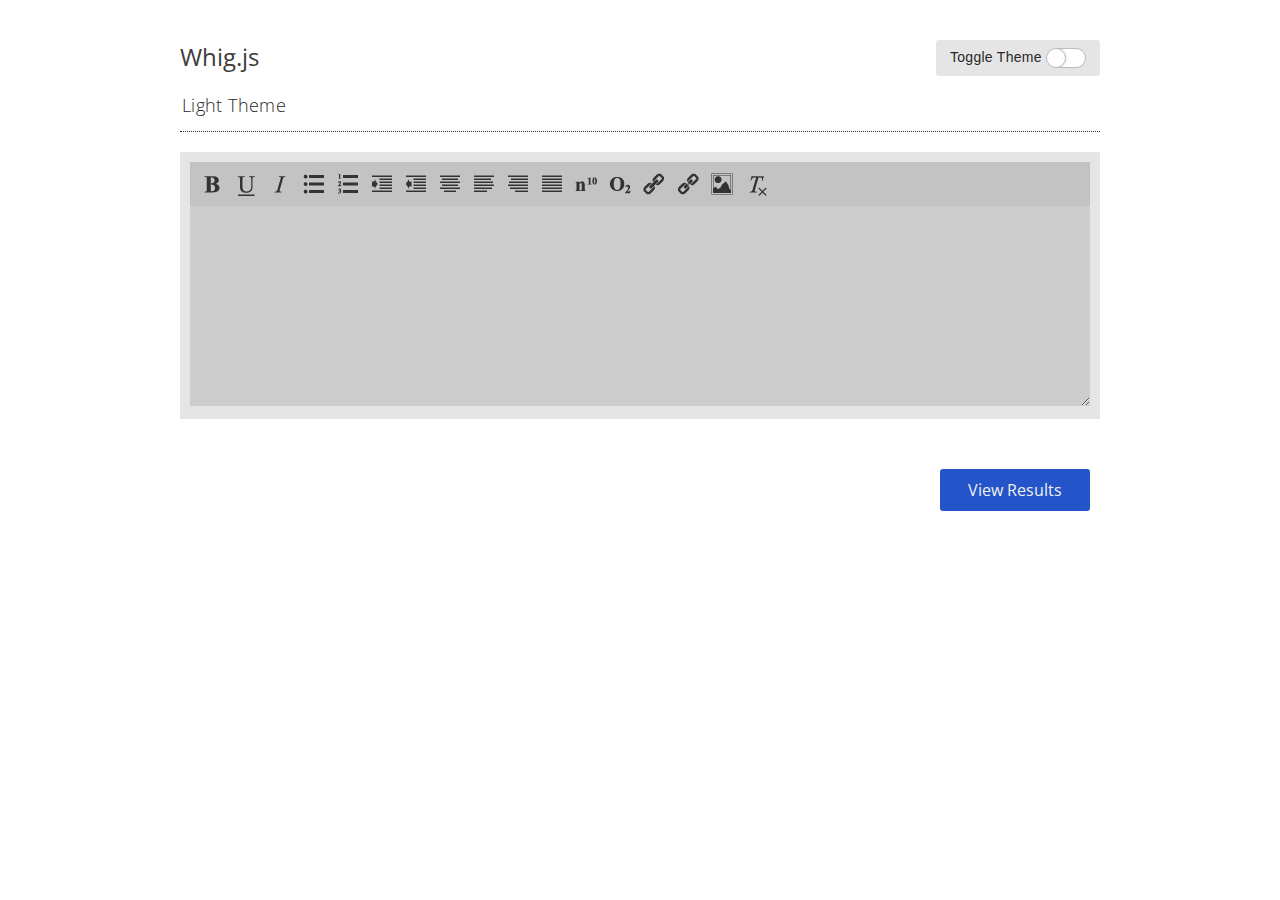
<file: demo.html>
<!DOCTYPE html>
<html lang="en">
<head>
    <meta charset="UTF-8">
    <link media="only screen"
          href='http://fonts.googleapis.com/css?family=Open+Sans:300,400,600|Open+Sans+Condensed:300,700'
          type='text/css' rel='stylesheet'/>
    <link media="screen" rel="stylesheet" type="text/css" href="css/main.css">
    <link media="screen" rel="stylesheet" type="text/css" href="src/whig.css">
    <script type="text/javascript" src="src/whig.js"></script>
    <title>Whig JS Editor</title>
</head>
<body>
<div id="content_wrap">
    <h1>
        <label for="theme_toggle" class="">Toggle Theme <input type="checkbox" id="theme_toggle"/></label>
        Whig.js
    </h1>

    <form class="page-state default-state" data-state="form">
        <fieldset>
            <label for="whig_input" id="theme_display">Light Theme</label>
            <textarea name="whig_input" id="whig_input" class="whig-field" data-css-path="src/whig.css"
                      data-init-callback="initToggle"></textarea>
        </fieldset>
        <input type="submit" value="View Results"/>
    </form>
    <div id="output_wrap" class="page-state" data-state="output">
        <div id="output"></div>
        <button type="button" id="back_button">&#10094; Back</button>
    </div>
</div>
<script type="text/javascript" src="js/demo.js"></script>
</body>
</html>
</file>
<file: css/main.css>
@charset "UTF-8";
/* CSS Document */

/*--- BOF ---*/

* {
    margin: 0;
    padding: 0;
    border: none 0;
    font-size: 14px;
    box-sizing: border-box;
}

html, body {
    width: 100%;
    height: auto;
    min-height: 100%;
    position: relative;
    font: 300 14px "Arial", sans-serif;
}

html {
    height: 100%;
}

body {
    background: rgb(255, 255, 255);
    overflow: auto;
    position: relative;
}

h1 {
    font: 400 24px "Open Sans", sans-serif;
    color: rgb(60, 60, 60);
    margin: 0 0 20px 0;
}

hr {
    width: 100%;
    height: 1px;
    background: rgb(163, 163, 163);
    box-sizing: border-box;
    margin: 12px 0;
}

form {
    overflow: auto;
    position: relative;
    width: 100%;
    box-sizing: border-box;
}

fieldset {
    overflow: auto;
    border: none;
    margin: 0 0 40px 0;
}

label,
h2 {
    display: block;
    padding: 0 0 14px 2px;
    margin: 0 0 20px 0;
    border-bottom: rgb(40, 40, 40) 1px dotted;
    font: 300 18px "Open Sans Condensed", sans-serif;
    color: rgb(40, 40, 40);
    letter-spacing: 0.02em;
}

input[type="submit"],
button[type="button"] {
    -webkit-appearance: none;
    -moz-appearance: none;
    appearance: none;
    outline: none;
    border: none 0;
    padding: 10px 28px;
    margin: 10px 10px 0 0;
    float: right;
    width: auto;
    height: auto;
    border-radius: 3px;
    cursor: pointer;
    text-align: center;
    font: 400 16px "Open Sans", sans-serif;
    background: rgb(36, 84, 201);
    color: rgb(240, 240, 240);
}

#content_wrap {
    width: 100%;
    max-width: 960px;
    min-width: 480px;
    margin: 0 auto;
    padding: 40px 20px 80px;
}

h1 > label {
    float: right;
    border: none 0;
    margin: 0;
    padding: 8px 14px;
    border-radius: 3px;
    font: 400 14px "Arial", sans-serif;
    background: rgba(0, 0, 0, 0.1);
}

h1 > label > input[type="checkbox"] {
    position: relative;
    width: 40px;
    height: 20px;
    -webkit-appearance: none;
    outline: none;
    border-radius: 11px;
    border: 1px solid #bbb;
    background-color: rgb(255, 255, 255);
    overflow: hidden;
    vertical-align: middle;
}

h1 > label > input[type="checkbox"]:after {
    content: '';
    box-sizing: border-box;
    top: -1px;
    left: -1px;
    display: block;
    width: 20px;
    height: 20px;
    position: absolute;
    border-radius: 11px;
    border: 1px solid #bbb;
    background-color: rgb(255, 255, 255);
    box-shadow: 0 0 3px 0 rgba(0, 0, 0, 0.2);
}

h1 > label > input[type="checkbox"]:checked {
    background-color: rgb(55, 55, 55);
}

h1 > label > input[type="checkbox"]:checked:after {
    left: 19px;
}

#output_wrap {
    display: none;
    overflow: auto;
}

@-moz-document url-prefix() {

}

/*--- EOF ---*/
</file>
<file: src/whig.css>
@charset "UTF-8";
/* CSS Document */

/*--- BOF ---*/

/*--- LIGHT THEME (AND COMMON) --*/

.whig-wrapper {
    overflow: auto;
    background: rgb(229, 229, 229);
    padding: 10px;
    position: relative;
}

.whig-wrapper iframe {
    background: rgb(205, 205, 205);
    width: 100%;
    min-height: 200px;
    color: rgb(44, 44, 44);
    font: 400 13px "Arial", sans-serif;
    resize: vertical;
}

body.whig-body {
    color: rgb(44, 44, 44);
    font: 400 13px "Arial", sans-serif;
}

.whig-toolbar {
    padding: 0 10px 10px 10px;
    overflow: auto;
    background: rgb(195, 195, 195);
}

.whig-wrapper button {
    -webkit-appearance: none;
    -moz-appearance: none;
    appearance: none;
    outline: none;
    border: none 0;
    padding: 0;
    margin: 10px 10px 0 0;
    float: left;
    width: auto;
    height: auto;
    border-radius: 3px;
    background: transparent;
    cursor: pointer;
}

.whig-wrapper button:last-child {
    margin: 10px 0 0 0;
}

.whig-wrapper .icon {
    float: left;
    width: 24px;
    height: 24px;
    text-indent: -999px;
    overflow: hidden;
    background: transparent url('img/whig-sprite.png') no-repeat 0 0;
}

.whig-wrapper .icon.bold {
    background-position: 0 0;
}

.whig-wrapper .icon.underline {
    background-position: -24px 0;
}

.whig-wrapper .icon.italicize {
    background-position: -48px 0;
}

.whig-wrapper .icon.ul {
    background-position: -72px 0;
}

.whig-wrapper .icon.ol {
    background-position: -96px 0;
}

.whig-wrapper .icon.remove {
    background-position: -168px 0;
}

.whig-wrapper .icon.indent {
    background-position: -120px 0;
}

.whig-wrapper .icon.outdent {
    background-position: -144px 0;
}

.whig-wrapper .icon.center {
    background-position: -192px 0;
}

.whig-wrapper .icon.left {
    background-position: -216px 0;
}

.whig-wrapper .icon.right {
    background-position: -240px 0;
}

.whig-wrapper .icon.full {
    background-position: -264px 0;
}

.whig-wrapper .icon.superscript {
    background-position: -288px 0;
}

.whig-wrapper .icon.subscript {
    background-position: -312px 0;
}

.whig-wrapper .icon.link {
    background-position: -336px 0;
}

.whig-wrapper .icon.unlink {
    background-position: -360px 0;
}

.whig-wrapper .icon.image {
    background-position: -384px 0;
}

#whig_dialog_wrap {
    position: absolute;
    top: 0;
    left: 0;
    right: 0;
    bottom: 0;
    width: auto;
    height: auto;
    margin: auto;
    z-index: 2;
    background: rgba(255, 255, 255, 0.9);
}

#whig_dialog_window {
    position: absolute;
    top: 0;
    left: 0;
    right: 0;
    bottom: 0;
    width: 400px;
    height: 80%;
    margin: auto;
    padding: 20px;
    background: rgb(255, 255, 255);
    border: rgb(230, 230, 230) 2px solid;
    overflow: auto;
}

#whig_dialog_header {
    font: 600 15px "Open Sans", sans-serif;
    letter-spacing: 0.04em;
    text-transform: uppercase;
    line-height: 1.0em;
    border-bottom: rgb(194, 194, 194) 3px solid;
    margin: 0 0 14px 0;
    padding: 0 0 10px 0;
}

#whig_dialog_content {
    overflow: auto;
}

#whig_dialog_content label {
    font: 400 14px "Arial", sans-serif;
    padding: 4px 0;
    margin: 0 10px 10px 0;
    float: left;
    clear: left;
    border: none 0;
    min-width: 80px;
}

#whig_dialog_content input[type='text'] {
    -webkit-appearance: none;
    -moz-appearance: none;
    appearance: none;
    outline: none;
    border: rgb(180, 180, 180) 1px solid;
    background: rgb(236, 236, 236);
    font-size: 13px;
    border-radius: 3px;
    margin: 0 0 16px 0;
    padding: 4px 8px 4px 0;
    color: rgb(45, 45, 45);
    text-indent: 8px;
}

#whig_dialog_content input[type='text'].error {
    border: rgb(185, 27, 27) 1px solid;
    color: rgb(45, 45, 45);
}

p.help-text {
    font: 300 10px 'Arial', sans-serif;
    color: rgb(140, 140, 140);
    margin: -8px 0 16px 0;
    clear: both;
}

#whig_dialog_content input[type='radio'] {
    outline: none;
    color: rgb(45, 45, 45);
    margin: 0 6px 10px 0;
}

#whig_dialog_content label.inline-label {
    overflow: auto;
    clear: none;
    margin: 0 6px 0 0;
    padding: 6px 2px;
    min-width: 0;
    width: auto;
}

#whig_dialog_content .float_wrap#margin_wrap label.inline-label {
    margin: 0;
}

#whig_dialog_content label.inline-label input[type="text"] {
    margin: 0 0 10px 4px;
    width: 30px;
}

#whig_dialog_content label.inline-label span {
    font-size: 12px;
}

#whig_dialog_content .float_wrap#margin_wrap label.inline-label span {
    font-size: 14px;
    font-weight: 600;
    margin: 0 6px;
}

#whig_dialog_content .float_wrap {
    margin: 0 0 16px;
    padding: 10px 10px 0 10px;
    background: rgba(0, 0, 0, 0.1);
    border-radius: 3px;
}

#whig_dialog_content .float_wrap legend {
    float: left;
    padding: 0 0 6px 0;
    margin: 0 0 8px 0;
    color: rgb(69, 69, 69);
    border-bottom: rgb(190, 190, 190) 1px solid;
    display: block;
    width: 100%;
}

#image_link_wrap {
    overflow: auto;
    background: rgba(0, 0, 0, 0.1);
    padding: 10px 10px 0 10px;
    border-radius: 3px;
    margin: 0 0 16px;
}

#image_link_toggle {
    float: right;
    margin: 2px 0 0;
}

#image_link_url_wrap {
    display: none;
}

#image_link_url_wrap.visible {
    display: block;
    clear: both;
    padding: 8px 0 0;
}

#whig_button_wrap {
    overflow: auto;
    margin: 0;
    padding: 15px 0 0 0;
    border-top: rgb(120, 120, 120) 1px dotted;
}

#whig_button_wrap button {
    float: right;
    margin: 0 0 0 10px;
    padding: 4px 0;
    width: 100px;
    text-align: center;
    font: 400 14px "Open Sans", sans-serif;
}

#whig_button_wrap button#whig_dialog_cancel {
    background: transparent;
    color: rgb(69, 69, 69);
    border: rgb(190, 190, 190) 2px solid;
}

#whig_button_wrap button#whig_dialog_confirm {
    background: rgb(36, 84, 201);
    color: rgb(240, 240, 240);
    border: rgb(36, 84, 201) 2px solid;
}

/*--------- DARK THEME ---------*/

.whig-wrapper.dark {
    background: rgb(55, 55, 55);
}

.whig-wrapper.dark iframe {
    background: rgb(45, 45, 45);
}

body.whig-body.dark {
    color: rgb(220, 220, 220);
}

.whig-wrapper.dark .whig-toolbar {
    background: rgb(36, 36, 36);
}

.whig-wrapper.dark .icon.bold {
    background-position: 0 -24px;
}

.whig-wrapper.dark .icon.underline {
    background-position: -24px -24px;
}

.whig-wrapper.dark .icon.italicize {
    background-position: -48px -24px;
}

.whig-wrapper.dark .icon.ul {
    background-position: -72px -24px;
}

.whig-wrapper.dark .icon.ol {
    background-position: -96px -24px;
}

.whig-wrapper.dark .icon.remove {
    background-position: -168px -24px;
}

.whig-wrapper.dark .icon.indent {
    background-position: -120px -24px;
}

.whig-wrapper.dark .icon.outdent {
    background-position: -144px -24px;
}

.whig-wrapper.dark .icon.center {
    background-position: -192px -24px;
}

.whig-wrapper.dark .icon.left {
    background-position: -216px -24px;
}

.whig-wrapper.dark .icon.right {
    background-position: -240px -24px;
}

.whig-wrapper.dark .icon.full {
    background-position: -264px -24px;
}

.whig-wrapper.dark .icon.superscript {
    background-position: -288px -24px;
}

.whig-wrapper.dark .icon.subscript {
    background-position: -312px -24px;
}

.whig-wrapper.dark .icon.link {
    background-position: -336px -24px;
}

.whig-wrapper.dark .icon.unlink {
    background-position: -360px -24px;
}

.whig-wrapper.dark .icon.image {
    background-position: -384px -24px;
}

.whig-wrapper.dark #whig_dialog_wrap {
    background: rgba(0, 0, 0, 0.8);
}

.whig-wrapper.dark #whig_dialog_window {
    background: rgb(36, 36, 36);
    border: rgb(96, 96, 96) 2px solid;
}

.whig-wrapper.dark #whig_dialog_header {
    border-bottom: rgb(194, 194, 194) 3px solid;
    color: rgb(148, 148, 148);
}

.whig-wrapper.dark #whig_dialog_content input[type='text'] {
    border: rgb(105, 105, 105) 1px solid;
    background: rgb(78, 78, 78);
    color: rgb(226, 226, 226);
}

.whig-wrapper.dark #whig_dialog_content input[type='text'].error {
    border: rgb(255, 132, 0) 1px solid;
}

.whig-wrapper.dark #whig_dialog_content label {
    color: rgb(148, 148, 148);
}

.whig-wrapper.dark #whig_dialog_content .float_wrap legend {
    color: rgb(209, 209, 209);
    border-bottom: rgb(120, 120, 120) 1px solid;
}

.whig-wrapper.dark #whig_button_wrap {
    border-top: rgb(120, 120, 120) 1px dotted;
}

.whig-wrapper.dark #whig_button_wrap button#whig_dialog_cancel {
    color: rgb(209, 209, 209);
    border: rgb(190, 190, 190) 2px solid;
}

.whig-wrapper.dark #whig_button_wrap button#whig_dialog_confirm {
    color: rgb(209, 209, 209);
}

.whig-wrapper.dark #image_link_wrap,
.whig-wrapper.dark #whig_dialog_content .float_wrap {
    background: rgba(210, 210, 210, 0.1);
}

.whig-wrapper.dark p.help-text {
    color: rgb(96, 96, 96);
}

/*--- EOF ---*/
</file>
